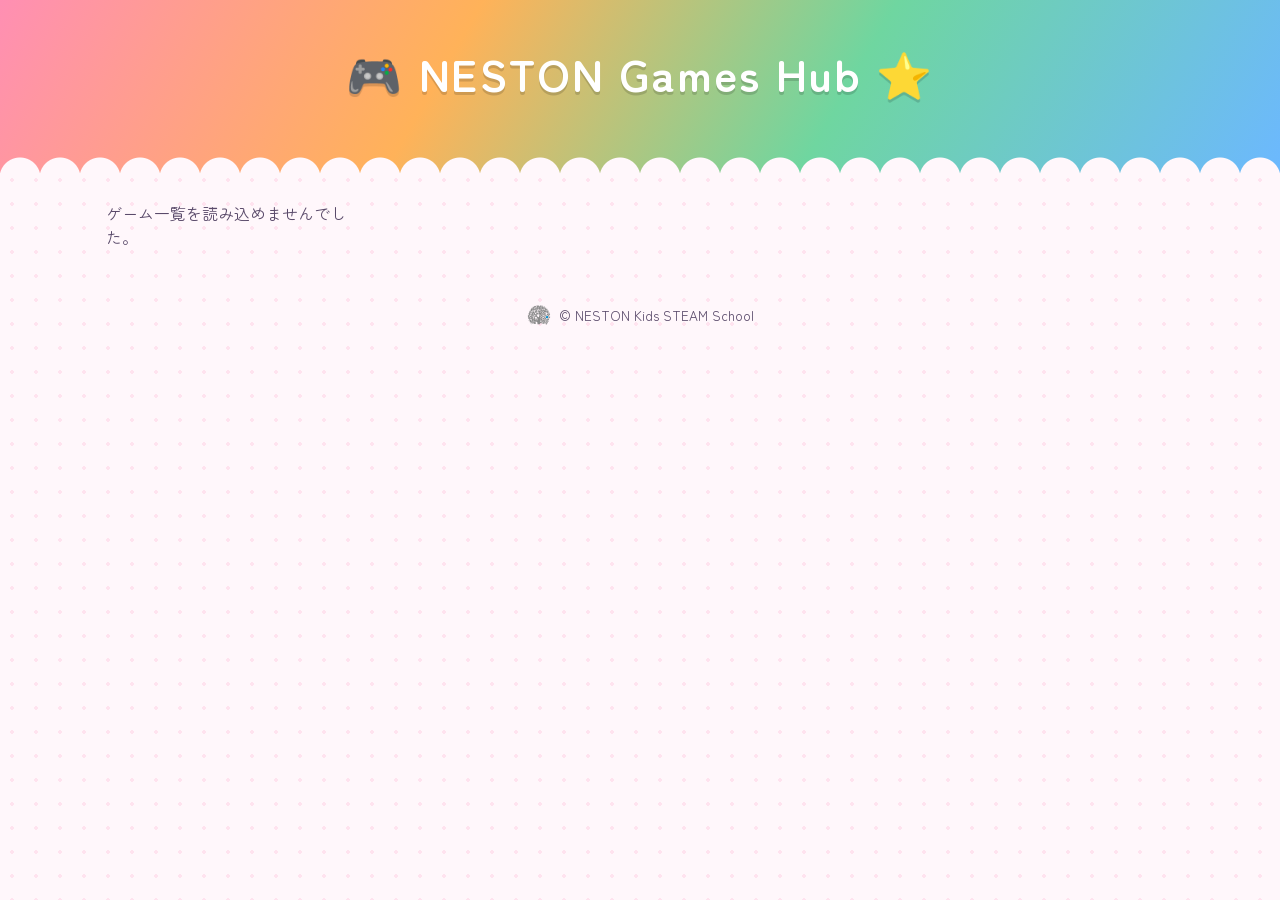
<file: src/front/index.html>
<!DOCTYPE html>
<html lang="ja">
<head>
  <meta charset="UTF-8">
  <meta name="viewport" content="width=device-width, initial-scale=1">
  <title>NESTON Games Hub</title>
  <link rel="icon" type="image/svg+xml" href="assets/img/favicon.svg">
  <link rel="preconnect" href="https://fonts.googleapis.com">
  <link rel="stylesheet" href="https://fonts.googleapis.com/css2?family=Zen+Maru+Gothic:wght@500;700&display=swap">
  <link rel="stylesheet" href="css/style.css">
</head>
<body>
  <header class="site-header">
    <h1>NESTON Games Hub</h1>
  </header>

  <main>
    <ul id="game-list" class="game-list" aria-live="polite"></ul>
  </main>

  <!-- ゲームを開くモーダル（iframeは開くたびに作り、閉じたら削除する） -->
  <div id="modal" class="modal" hidden>
    <div class="modal-bar">
      <button id="modal-close" type="button">← もどる</button>
      <div class="modal-info">
        <span id="modal-title"></span>
        <span id="modal-author"></span>
      </div>
      <button id="modal-desc" type="button">📖 せつめい</button>
      <button id="modal-comment" type="button">💬 コメント</button>
    </div>
    <div id="modal-body" class="modal-body"></div>
  </div>

  <!-- 説明のダイアログ -->
  <dialog id="desc-dialog" class="comment-dialog">
    <button type="button" id="desc-close-x" class="dialog-close-x" aria-label="閉じる">×</button>
    <h2 id="desc-title"></h2>
    <p id="desc-text" class="desc-text"></p>
    <div class="comment-buttons">
      <button type="button" id="desc-close">とじる</button>
    </div>
  </dialog>

  <!-- コメントのダイアログ -->
  <dialog id="comment-dialog" class="comment-dialog">
    <button type="button" id="comment-close-x" class="dialog-close-x" aria-label="閉じる">×</button>
    <h2 id="comment-title"></h2>
    <ul id="comment-list" class="comment-list"></ul>
    <form id="comment-form" class="comment-form">
      <label>ニックネーム <input name="nickname" maxlength="20" required></label>
      <label>コメント <textarea name="body" maxlength="200" rows="3" required></textarea></label>
      <p class="comment-note">コメントは<ruby>先生<rt>せんせい</rt></ruby>が<ruby>確認<rt>かくにん</rt></ruby>してから<ruby>表示<rt>ひょうじ</rt></ruby>されます。<ruby>本名<rt>ほんみょう</rt></ruby>・<ruby>住所<rt>じゅうしょ</rt></ruby>・<ruby>学校名<rt>がっこうめい</rt></ruby>などは<ruby>書<rt>か</rt></ruby>かないでね。</p>
      <p id="comment-msg" class="comment-msg" aria-live="polite"></p>
      <div class="comment-buttons">
        <button type="button" id="comment-close">とじる</button>
        <button type="submit">おくる</button>
      </div>
    </form>
    <p id="comment-thanks" class="comment-note" hidden>ありがとう！<ruby>先生<rt>せんせい</rt></ruby>が<ruby>確認<rt>かくにん</rt></ruby>したあとに<ruby>表示<rt>ひょうじ</rt></ruby>されるよ</p>
  </dialog>

  <footer class="site-footer">
    <img src="assets/img/neston-logo.svg" alt="NESTON Kids STEAM School" class="footer-logo">
    © NESTON Kids STEAM School
  </footer>
  <script src="js/config.js"></script>
  <script src="js/app.js"></script>
</body>
</html>
</file>
<file: src/front/css/style.css>
:root {
  --pink: #ff8fb3; --orange: #ffb259; --yellow: #ffd84d; --green: #6fd6a0;
  --blue: #6cb8ff; --purple: #b79cff; --ink: #5a4a6a;
}
* { box-sizing: border-box; }
body { margin: 0; font-family: "Zen Maru Gothic", "M PLUS Rounded 1c", "Hiragino Maru Gothic ProN", "Meiryo", sans-serif;
  color: var(--ink); background: #fff7fb;
  background-image: radial-gradient(#ffe3ef 2px, transparent 2px); background-size: 24px 24px; }

/* ヘッダー：にじ色のグラデーションとふわふわの雲 */
.site-header { position: relative; text-align: center; color: #fff; padding: 40px 16px 64px;
  background: linear-gradient(120deg, var(--pink), var(--orange) 35%, var(--green) 65%, var(--blue)); }
.site-header::after { content: ""; position: absolute; left: 0; right: 0; bottom: -1px; height: 28px;
  background: radial-gradient(circle at 20px 28px, #fff7fb 20px, transparent 21px) 0 0 / 40px 28px repeat-x; }
.site-header h1 { margin: 0 0 8px; font-size: clamp(1.8rem, 6vw, 2.8rem); letter-spacing: .04em;
  text-shadow: 0 3px 0 rgba(0,0,0,.15); }
.site-header h1::before { content: "🎮 "; }
.site-header h1::after { content: " ⭐"; }
.site-header p { margin: 0; font-size: 1.1rem; font-weight: bold; text-shadow: 0 2px 0 rgba(0,0,0,.12); }

main { max-width: 1100px; margin: 0 auto; padding: 24px 16px 32px; }
.game-list { list-style: none; margin: 0; padding: 0; display: grid; gap: 24px;
  grid-template-columns: repeat(auto-fill, minmax(240px, 1fr)); }

/* カード：まるくて、カードごとに色がちがう */
.card { --c: var(--pink); background: #fff; border: 4px solid var(--c); border-radius: 24px; overflow: hidden;
  box-shadow: 0 6px 0 var(--c); display: flex; flex-direction: column; height: 100%;
  transition: transform .15s; }
.card:nth-child(6n+2) { --c: var(--orange); }
.card:nth-child(6n+3) { --c: var(--green); }
.card:nth-child(6n+4) { --c: var(--blue); }
.card:nth-child(6n+5) { --c: var(--purple); }
.card:nth-child(6n+6) { --c: var(--yellow); }
.card:hover { transform: translateY(-6px) rotate(-1deg); }
.card:active { transform: translateY(2px); }
.card-button { all: unset; cursor: pointer; display: flex; flex-direction: column; flex: 1; }
.card-button:focus-visible { outline: 4px solid var(--ink); outline-offset: -4px; }
.card-thumb-wrap { position: relative; aspect-ratio: 4 / 3; background: color-mix(in srgb, var(--c) 30%, #fff); overflow: hidden; }
.card-thumb { position: absolute; inset: 0; width: 100%; height: 100%; object-fit: cover; display: block; }
.card-thumb:not([src]) { display: none; } /* 画像がなければ非表示にして、下のアイコンを見せる */
.card-thumb-icon { position: absolute; inset: 0; display: flex; align-items: center; justify-content: center;
  font-size: 2.6rem; opacity: .5; }
.card-body { padding: 12px 16px 18px; }
.card-title { margin: 0 0 4px; font-size: 1.2rem; }
.card-author { display: inline-block; margin: 0 0 8px; padding: 2px 10px; font-size: .8rem; font-weight: bold;
  color: #fff; background: var(--c); border-radius: 999px; }
.card-desc { margin: 0; font-size: .9rem; line-height: 1.6; }
.card-desc-empty { color: color-mix(in srgb, var(--ink) 45%, #fff); font-style: italic; }

.site-footer { display: flex; align-items: center; justify-content: center; gap: 8px;
  padding: 24px; font-size: .85rem; color: var(--ink); }
.footer-logo { height: 20px; width: auto; }

/* モーダル（全画面） */
.modal { position: fixed; inset: 0; z-index: 100; background: #111; display: flex; flex-direction: column; }
.modal[hidden] { display: none; }
/* バーは常に画面の上に表示する。一覧ページのヘッダーと同じにじ色グラデーション */
.modal-bar { flex: none; display: flex; align-items: center; gap: 10px;
  padding: 6px 16px; border-radius: 0 0 20px 20px; box-shadow: 0 4px 0 rgba(0, 0, 0, .15);
  background: linear-gradient(120deg, var(--pink), var(--orange) 35%, var(--green) 65%, var(--blue)); }
.modal-bar .modal-info { flex: 1; min-width: 0; display: flex; flex-direction: column; justify-content: center; }
.modal-bar #modal-title { color: #fff; font-weight: bold; font-size: 1.05rem;
  text-shadow: 0 2px 0 rgba(0, 0, 0, .15); overflow: hidden; text-overflow: ellipsis; white-space: nowrap; }
.modal-bar #modal-author { color: rgba(255, 255, 255, .9); font-size: .8rem; font-weight: bold;
  overflow: hidden; text-overflow: ellipsis; white-space: nowrap; }
.modal-bar button { flex: none; font: inherit; font-weight: bold; font-size: .85rem; padding: 6px 14px;
  color: var(--ink); background: #fff; border: 0; border-radius: 999px; cursor: pointer;
  box-shadow: 0 3px 0 rgba(0, 0, 0, .15); transition: transform .1s; }
.modal-bar button:hover { transform: translateY(-1px); }
.modal-bar button:active { transform: translateY(2px); box-shadow: 0 1px 0 rgba(0, 0, 0, .15); }
.modal-body { flex: 1; min-height: 0; display: flex; }
.desc-text { margin: 0 0 16px; max-height: 50vh; overflow-y: auto; font-size: .95rem; line-height: 1.7; white-space: pre-wrap; }
.modal-body iframe { flex: 1; width: 100%; height: 100%; border: 0; background: #000; }
body.modal-open { overflow: hidden; }

/* いいね・コメントのボタン */
.card-actions { display: flex; gap: 8px; padding: 0 16px 14px; }
.action-btn { font: inherit; font-size: .9rem; font-weight: bold; color: var(--ink); background: #fff;
  border: 2px solid var(--c); border-radius: 999px; padding: 4px 14px; cursor: pointer; }
.action-btn:hover { background: color-mix(in srgb, var(--c) 18%, #fff); }
.action-btn:disabled { opacity: .6; cursor: wait; }
.action-btn:focus-visible { outline: 3px solid var(--ink); outline-offset: 2px; }

/* コメントのダイアログ */
.comment-dialog { position: relative; width: min(520px, calc(100vw - 32px)); max-height: 90vh; border: 4px solid var(--pink);
  border-radius: 24px; padding: 20px; color: var(--ink); background: #fff; font-family: inherit; }
.comment-dialog::backdrop { background: rgba(60, 40, 80, .5); }
.dialog-close-x { position: absolute; top: 10px; right: 14px; width: 32px; height: 32px; line-height: 32px;
  text-align: center; padding: 0; font-size: 1.3rem; font-weight: bold; color: #fff; background: var(--purple);
  border: 0; border-radius: 50%; cursor: pointer; box-shadow: 0 2px 0 rgba(0, 0, 0, .15); }
.dialog-close-x:hover { background: var(--pink); }
.comment-dialog h2 { margin: 0 0 12px; font-size: 1.2rem; }
.comment-list { list-style: none; margin: 0 0 16px; padding: 0; max-height: 40vh; overflow-y: auto; }
.comment-item { padding: 8px 0; border-bottom: 1px dashed var(--pink); }
.comment-head { display: flex; align-items: center; gap: 6px; }
.comment-icon { font-size: 1.1rem; }
.comment-name { font-size: .85rem; }
.comment-body { margin: 2px 0 0; font-size: .95rem; line-height: 1.5; white-space: pre-wrap; overflow-wrap: anywhere; }
.comment-empty { font-size: .9rem; }
.comment-form label { display: block; margin-bottom: 10px; font-size: .9rem; font-weight: bold; }
.comment-form input, .comment-form textarea { display: block; width: 100%; margin-top: 4px; padding: 8px;
  font: inherit; border: 2px solid var(--purple); border-radius: 12px; }
.comment-note { margin: 10px 0; font-size: .85rem; line-height: 1.8; }
.comment-note rt { font-size: .6em; }
.comment-msg { min-height: 1.4em; margin: 0 0 8px; font-size: .9rem; font-weight: bold; }
.comment-buttons { display: flex; gap: 8px; justify-content: flex-end; }
.comment-buttons button { font: inherit; font-weight: bold; padding: 6px 18px; border: 0; border-radius: 999px;
  color: #fff; background: var(--pink); cursor: pointer; }
.comment-buttons button[type=button] { background: var(--purple); }
</file>
